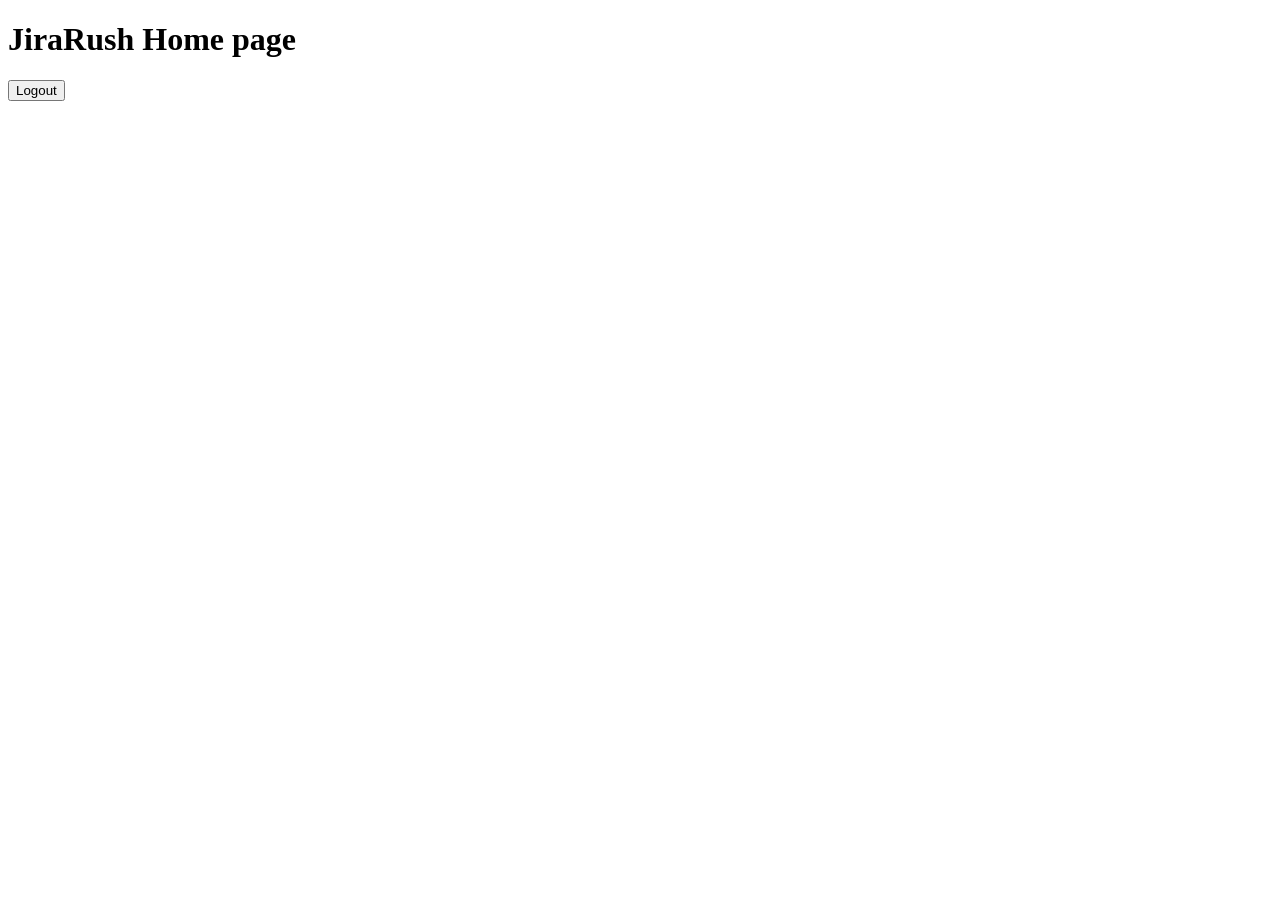
<file: resources/view/index.html>
<!DOCTYPE html>
<html th:lang="${#locale.language}" xmlns:th="http://www.thymeleaf.org">
<!--/*@thymesVar id="authUser" type="com.javarush.jira.login.AuthUser"*/-->

<th:block th:replace="~{layout/main::page(title='JiraRush: mini bugtracking system',appMain=~{::appMain})}">
    <appMain>
        <h1 th:text="#{welcome.message}">JiraRush Home page</h1>
        <div th:if="${authUser} != null">
            <form action="/ui/logout" method="post">
                <button class="btn btn-primary btn-lg mt-3" type="submit" th:text="#{logout}">Logout</button>
            </form>
        </div>
    </appMain>
</th:block>
</file>
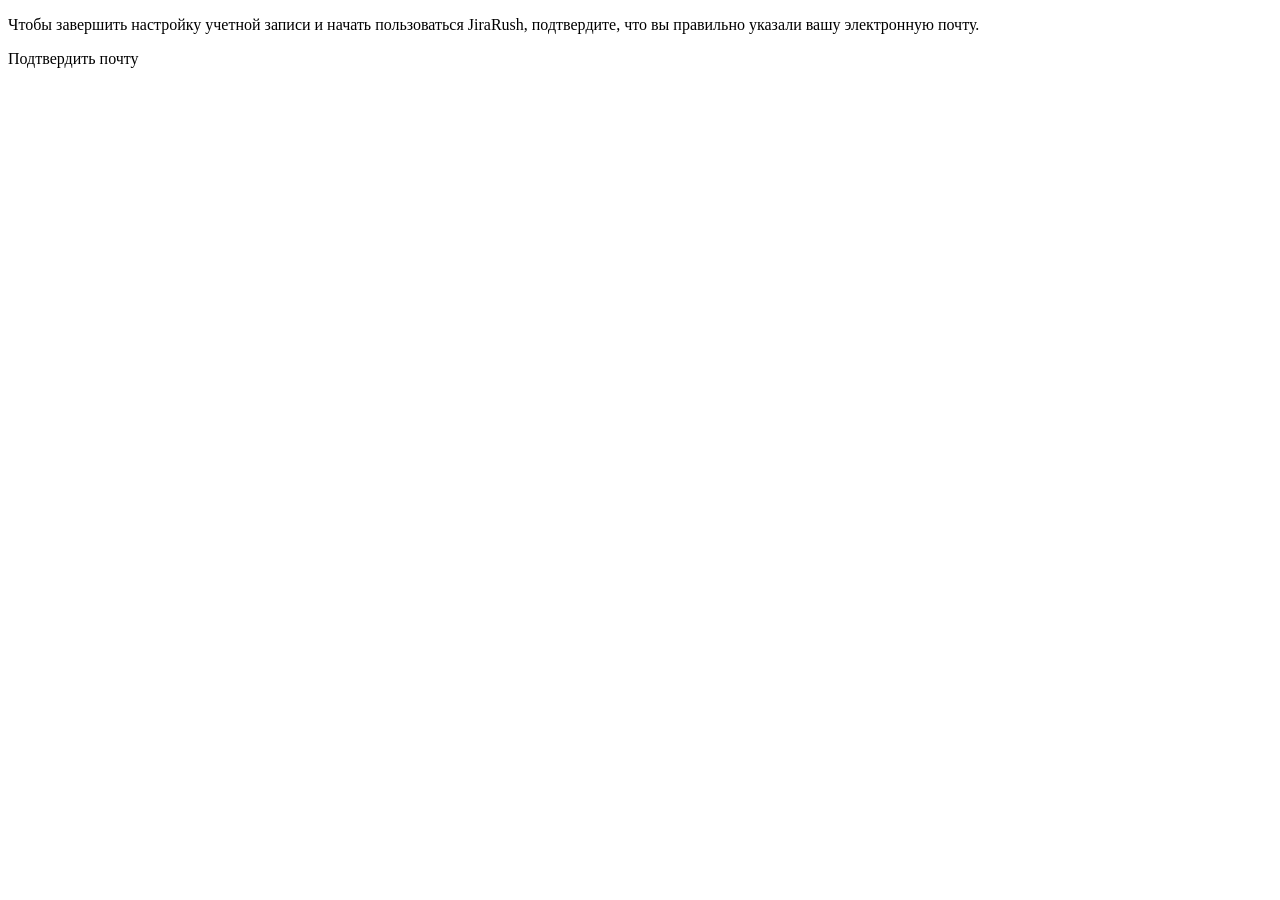
<file: resources/mails/email-confirmation.html>
<!DOCTYPE html>
<html th:lang="${#locale.language}" xmlns:th="http://www.thymeleaf.org">
<head>
    <title th:text="#{mails.confirmation.title}">JiraRush - подтверждение почты</title>
    <meta content="text/html; charset=UTF-8" http-equiv="Content-Type"/>
</head>
<body>
<p th:text="#{mails.confirmation.greetings} + ', ' + ${user.firstName} + '.'"/>
<p th:text="#{mails.confirmation.text}">Чтобы завершить настройку учетной записи и начать пользоваться JiraRush, подтвердите, что вы правильно указали вашу
    электронную почту.</p>
<a th:href="${confirmationUrl}" th:text="#{mails.button.confirm-mail}">Подтвердить почту</a>
</body>
</html>
</file>
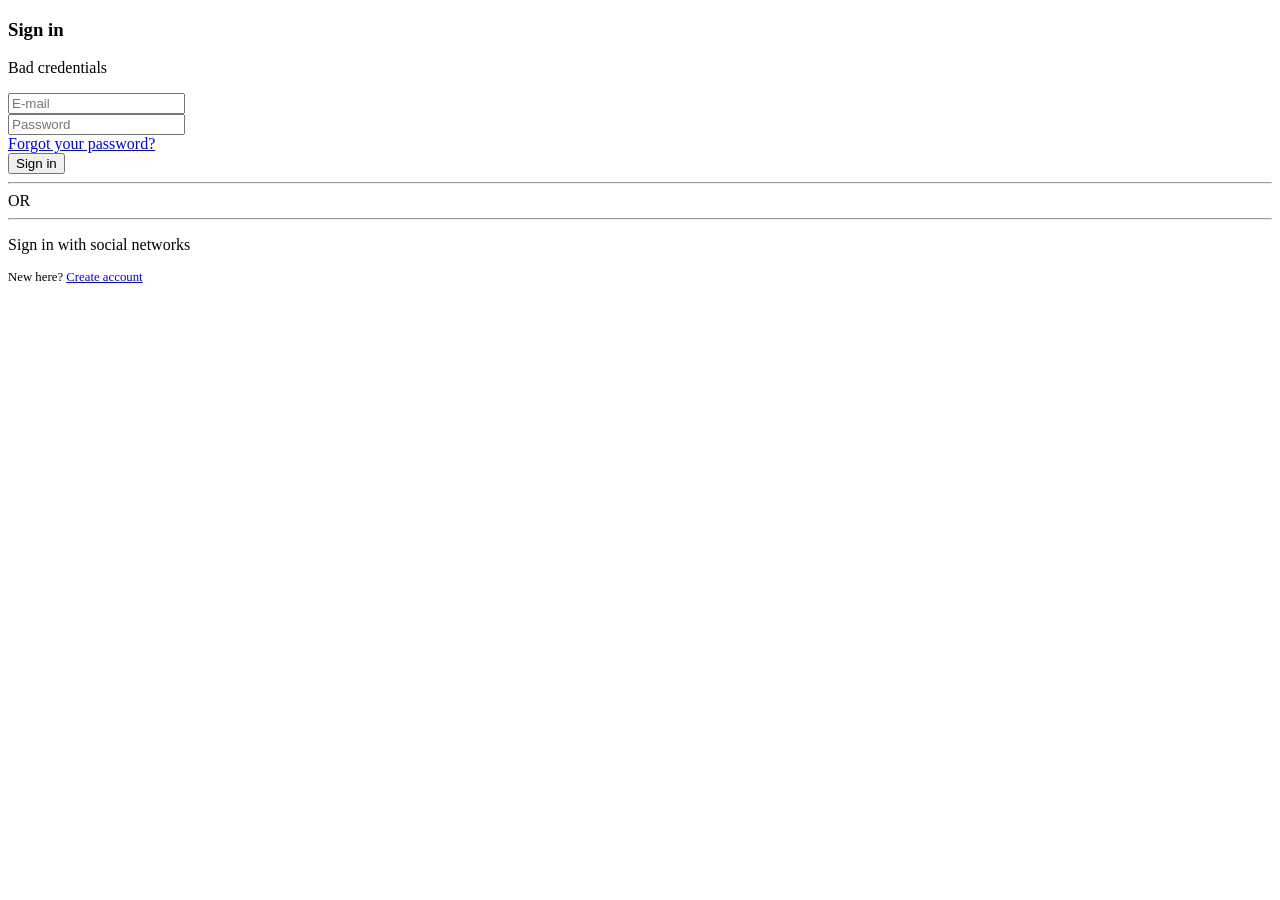
<file: resources/view/login.html>
<!DOCTYPE html>
<html lang="ru" xmlns:th="http://www.thymeleaf.org">

<th:block th:replace="~{layout/main::page(title='Login',appMain=~{::appMain})}">
    <appMain>
        <div class="row d-flex justify-content-center align-items-center">
            <div class="col-12 col-md-8 col-xl-5">
                <div class="card shadow-2-strong" style="border-radius: 1rem;">
                    <div class="card-body p-3 p-md-5 text-center">
                        <h3 class="mb-3">Sign in</h3>
                        <div th:if="${param.error}">
                            <p class="alert alert-danger col-12 p-2 text-center">
                                Bad credentials
                            </p>
                        </div>
                        <form action="/view/login" method="post">
                            <div class="form-outline mb-4">
                                <input class="form-control" name="username" placeholder="E-mail" required type="text"/>
                            </div>
                            <div class="form-outline mb-4">
                                <input class="form-control" name="password" placeholder="Password" required
                                       type="password"/>
                            </div>
                            <div class="row">
                                <div class="col-7 col-md-6 my-auto">
                                    <a href="/view/unauth/forgot-password">Forgot your password?</a>
                                </div>
                                <div class="col-5 col-md-6 d-grid gap-2">
                                    <button class="btn btn-success btn-lg" type="submit">Sign in</button>
                                </div>
                            </div>
                        </form>
                        <div class="row mt-4">
                            <div class="col-5">
                                <hr>
                            </div>
                            <div class="col-2">
                                OR
                            </div>
                            <div class="col-5">
                                <hr>
                            </div>
                        </div>
                        <p class="mt-3 mb-4">
                            Sign in with social networks
                        </p>
                        <a class="btn btn-secondary btn-lg me-2" href="/oauth2/authorization/google"
                           type="button">
                            <i class="fa-brands fa-google"></i>
                        </a>
                        <a class="btn btn-dark btn-lg me-2" href="/oauth2/authorization/github" type="button">
                            <i class="fa-brands fa-github"></i>
                        </a>
                        <a class="btn btn-warning btn-lg" href="/oauth2/authorization/gitlab" type="button">
                            <i class="fa-brands fa-gitlab"></i>
                        </a>
                        <p class="mt-3 mb-2 mb-md-0" style="font-size:0.8em">
                            New here? <a href="/ui/register">Create account</a>
                        </p>
                    </div>
                </div>
            </div>
        </div>
    </appMain>
</th:block>
</file>
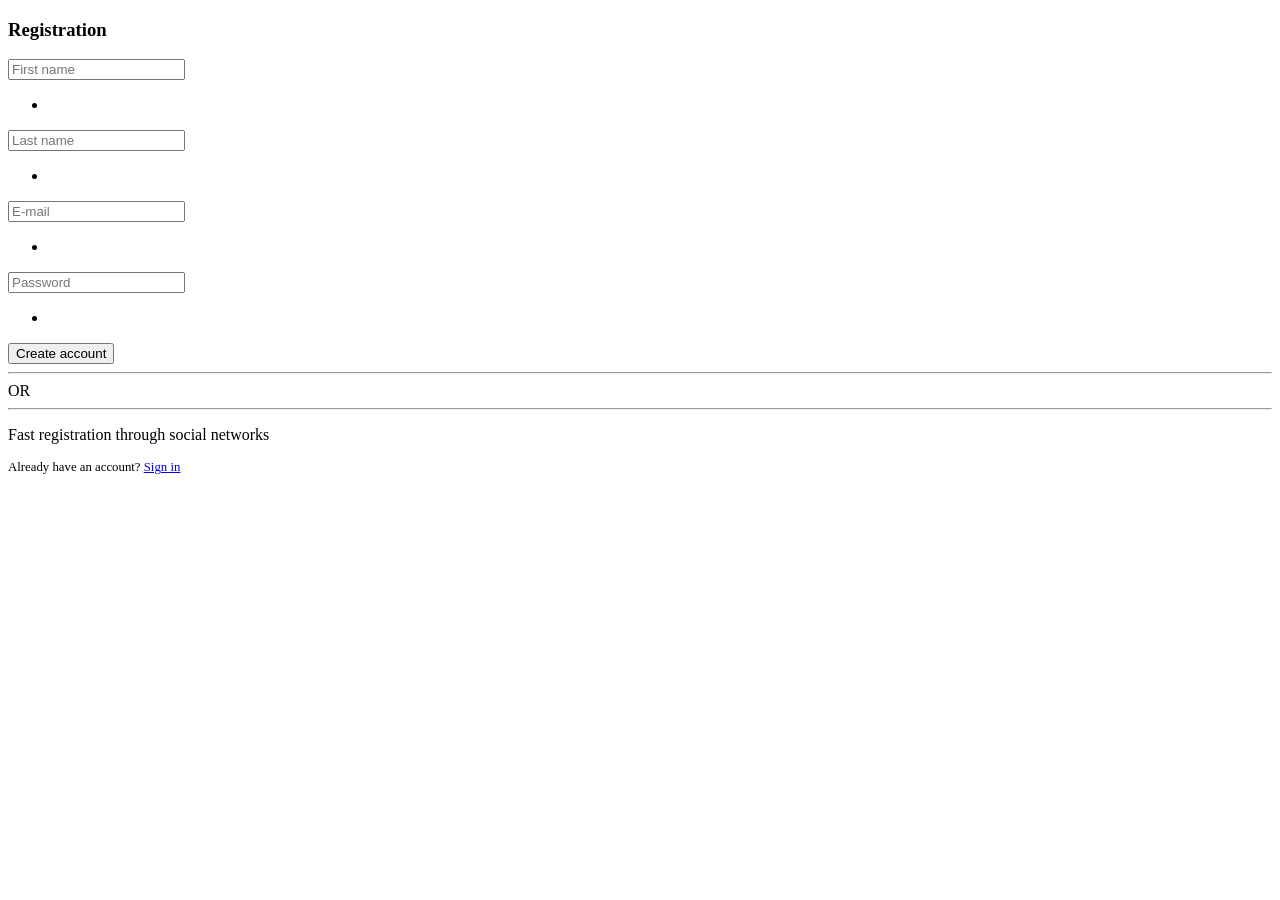
<file: resources/view/unauth/register.html>
<!DOCTYPE html>
<html lang="ru" xmlns:th="http://www.thymeleaf.org">

<th:block th:replace="~{layout/main::page(title='Register',appMain=~{::appMain})}">
    <appMain>
        <div class="row d-flex justify-content-center align-items-center">
            <div class="col-12 col-md-8 col-xl-5">
                <div class="card shadow-2-strong" style="border-radius: 1rem;">
                    <div class="card-body p-3 p-md-5 text-center">
                        <h3 class="mb-3">Registration</h3>
                        <form action="/ui/register" method="post" th:object="${userTo}">
                            <div class="form-outline mb-4">
                                <input placeholder="First name" required
                                       th:class="${#fields.hasErrors('firstName')} ? 'form-control is-invalid' : 'form-control'"
                                       th:field="*{firstName}" type="text"/>
                                <span class="help-block" th:if="${#fields.hasErrors('firstName')}">
									<ul>
										<li class="text-danger text-start"
                                            th:each="err : ${#fields.errors('firstName')}" th:text="${err}"/>
									</ul>
								</span>
                            </div>
                            <div class="form-outline mb-4">
                                <input placeholder="Last name" th:class="${#fields.hasErrors('lastName')} ? 'form-control is-invalid' : 'form-control'"
                                       th:field="*{lastName}"
                                       type="text"/>
                                <span class="help-block" th:if="${#fields.hasErrors('lastName')}">
									<ul>
										<li class="text-danger text-start" th:each="err : ${#fields.errors('lastName')}"
                                            th:text="${err}"/>
									</ul>
								</span>
                            </div>
                            <div class="form-outline mb-4">
                                <input placeholder="E-mail" required
                                       th:class="${#fields.hasErrors('email')} ? 'form-control is-invalid' : 'form-control'"
                                       th:field="*{email}" type="text"/>
                                <span class="help-block" th:if="${#fields.hasErrors('email')}">
									<ul>
										<li class="text-danger text-start" th:each="err : ${#fields.errors('email')}"
                                            th:text="${err}"/>
									</ul>
								</span>
                            </div>
                            <div class="form-outline mb-4">
                                <input placeholder="Password" required
                                       th:class="${#fields.hasErrors('password')} ? 'form-control is-invalid' : 'form-control'"
                                       th:field="*{password}" type="password"/>
                                <span class="help-block" th:if="${#fields.hasErrors('password')}">
									<ul>
										<li class="text-danger text-start" th:each="err : ${#fields.errors('password')}"
                                            th:text="${err}"/>
									</ul>
								</span>
                            </div>
                            <div class="row">
                                <div class="d-grid gap-2">
                                    <button class="btn btn-success btn-lg" type="submit">Create account</button>
                                </div>
                            </div>
                        </form>
                        <div class="row mt-4">
                            <div class="col-5">
                                <hr>
                            </div>
                            <div class="col-2">
                                OR
                            </div>
                            <div class="col-5">
                                <hr>
                            </div>
                        </div>
                        <p class="mt-3 mb-4">
                            Fast registration through social networks
                        </p>
                        <a class="btn btn-secondary btn-lg me-2" href="/oauth2/authorization/google"
                           type="button">
                            <i class="fa-brands fa-google"></i>
                        </a>
                        <a class="btn btn-dark btn-lg me-2" href="/oauth2/authorization/github" type="button">
                            <i class="fa-brands fa-github"></i>
                        </a>
                        <a class="btn btn-warning btn-lg" href="/oauth2/authorization/gitlab" type="button">
                            <i class="fa-brands fa-gitlab"></i>
                        </a>
                        <p class="mt-3 mb-2 mb-md-0" style="font-size:0.8em">
                            Already have an account? <a href="/view/login">Sign in</a>
                        </p>
                    </div>
                </div>
            </div>
        </div>
    </appMain>
</th:block>
</file>
